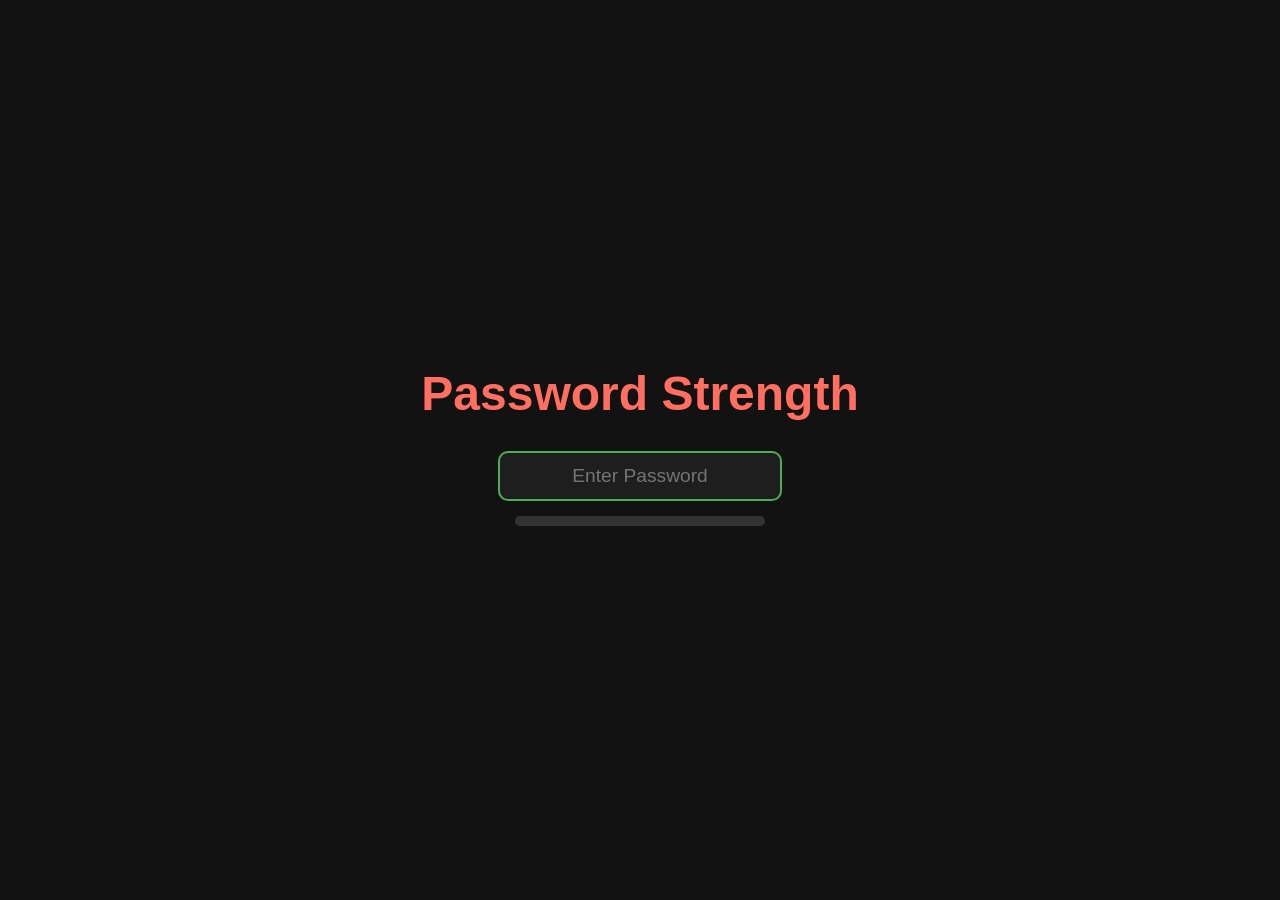
<file: index.html>
<!DOCTYPE html>
    <html lang="en">
    <head>
    <meta charset="UTF-8">
    <meta name="viewport" content="width=device-width, initial-scale=1.0">
    <title>Password Strength Checker</title>
    <link rel="stylesheet" href="style.css">
    </head>

    <body>
    <h1>Password Strength</h1>

    <div>
        <input id="pass" placeholder="Enter Password">
    </div>

    <!-- Strength Meter -->
    <div id="meter">
        <div id="fill"></div>
    </div>
    <p id="result"></p>

 
    <script src="xd.js"></script>
    </body>
</file>
<file: style.css>
/* General body styling */
body {
    background-color: #121212;
    color: #e0e0e0;
    font-family: Verdana, Geneva, Tahoma, sans-serif;
    display: flex;
    flex-direction: column;
    justify-content: center;
    align-items: center;
    height: 100vh;
    margin: 0;
}

/* Main heading */
h1 {
    color: #ff6f61;
    text-align: center;
    font-size: 3em;
    margin-bottom: 30px;
}

/* Input field styling */
#pass {
    font-size: 1.2em;
    color: #4caf50;
    background-color: #1e1e1e;
    border: 2px solid #4caf50;
    border-radius: 10px;
    padding: 12px 15px;
    width: 250px;
    text-align: center;
    outline: none;
    transition: all 0.3s ease;
}

/* Input hover and focus effects */
#pass:focus {
    border-color: #81c784;
    box-shadow: 0 0 8px #4caf50;
}

/* Button styling */
#checkpass {
    background-color: #4caf50;
    color: white;
    border: none;
    border-radius: 8px;
    padding: 10px 20px;
    font-size: 1em;
    margin-top: 15px;
    cursor: pointer;
    transition: background-color 0.3s ease, transform 0.2s ease;
}

/* Button hover and active effects */
#checkpass:hover {
    background-color: #66bb6a;
    transform: scale(1.05);
}
#checkpass:active {
    transform: scale(0.98);
}

/* Result text styling */
#result {
    font-size: 1.2em;
    margin-top: 20px;
    text-align: center;
}

/* Optional — make colors change based on result */
#result.strong {
    color: #00e676;
}
#result.moderate {
    color: #ffeb3b;
}
#result.weak {
    color: #ff5252;
}



#meter {
  width: 250px;
  height: 10px;
  background-color: #333;
  border-radius: 5px;
  margin-top: 15px;
  overflow: hidden;
}

#fill {
  height: 100%;
  width: 0;
  background-color: red;
  transition: width 0.4s ease, background-color 0.4s ease;
}
</file>
